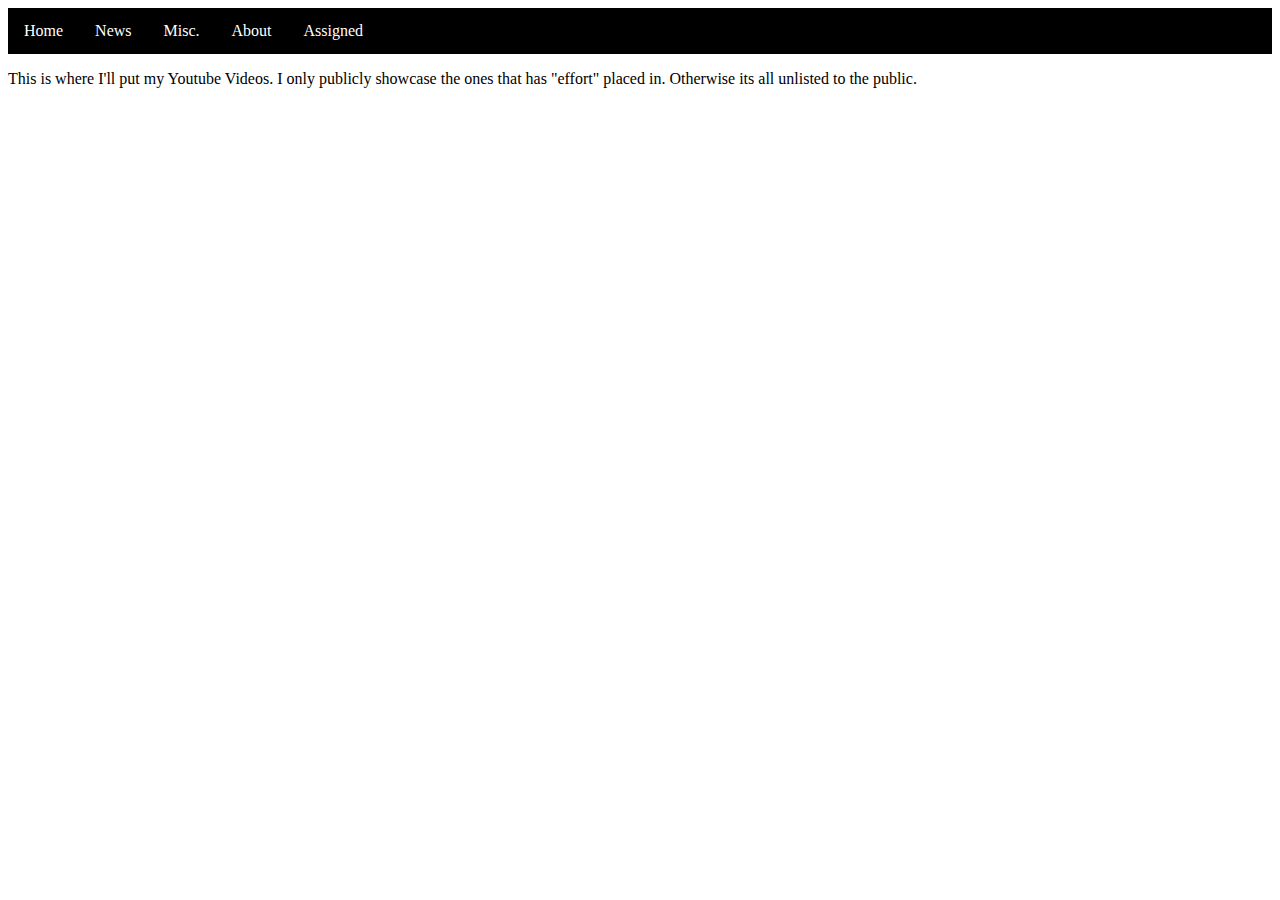
<file: YTLinks/YTube.html>
<!DOCTYPE html>
<html lang = "">
    <head>
    <!-- basic w3 guide to make dropdown menus -->
            <style>
                ul {
                  list-style-type: none;
                  margin: 0;
                  padding: 0;
                  overflow: hidden;
                  background-color: black;
                }

                li {
                  float: left;
                }

                li a, .dropbtn {
                  display: inline-block;
                  color: white;
                  text-align: center;
                  padding: 14px 16px;
                  text-decoration: none;
                }

                li a:hover, .dropdown:hover .dropbtn {
                  background-color: gray;
                }

                li.dropdown {
                  display: inline-block;
                }

                .dropdown-content {
                  display: none;
                  position: absolute;
                  background-color: white;
                  min-width: 160px;
                  box-shadow: 0px 8px 16px 0px rgba(0,0,0,0.2);
                  z-index: 1;
                }

                .dropdown-content a {
                  color: black;
                  padding: 12px 16px;
                  text-decoration: none;
                  display: block;
                  text-align: left;
                }

                .dropdown-content a:hover {background-color: white;}

                .dropdown:hover .dropdown-content {
                  display: block;
                }
            </style>
        </head>
        <body>
    <!--actual dropdown menu-->
        <ul>
        <li><a class="active" href="../index.html">Home</a></li>
        <li><a href="#news">News</a></li>
          <li><a href="../YTLinks/YTube.html">Misc.</a></li>
        <li><a href="../Week1/AboutMe.html">About</a></li>
        <li class="dropdown">
            <a href="javascript:void(0)" class="dropbtn">Assigned</a>
            <div class="dropdown-content">
                <a href = "../Week1/Week1index.html">1st Demo</a>
                <a href="../Week1/Box2.html">2nd Demo</a>
                <a href="../Week1/Midterm.html">Midterm</a>
                <a href="../Week1/TheBigOne.html">Data Project</a>
            </div>
        </li>
        </ul>

        </body>
    <p>This is where I'll put my Youtube Videos. I only publicly showcase the ones that has "effort" placed in. Otherwise its all unlisted to the public.</p>
<br>
    <iframe width="560" height="315" src="https://www.youtube.com/embed/Q3btYCBoj6U" frameborder="0" allow="accelerometer; autoplay; clipboard-write; encrypted-media; gyroscope; picture-in-picture" allowfullscreen></iframe>
<br>
    <iframe width="560" height="315" src="https://www.youtube.com/embed/eOm59ahqR6E" frameborder="0" allow="accelerometer; autoplay; clipboard-write; encrypted-media; gyroscope; picture-in-picture" allowfullscreen></iframe>
    
    <br>
</html>
</file>
